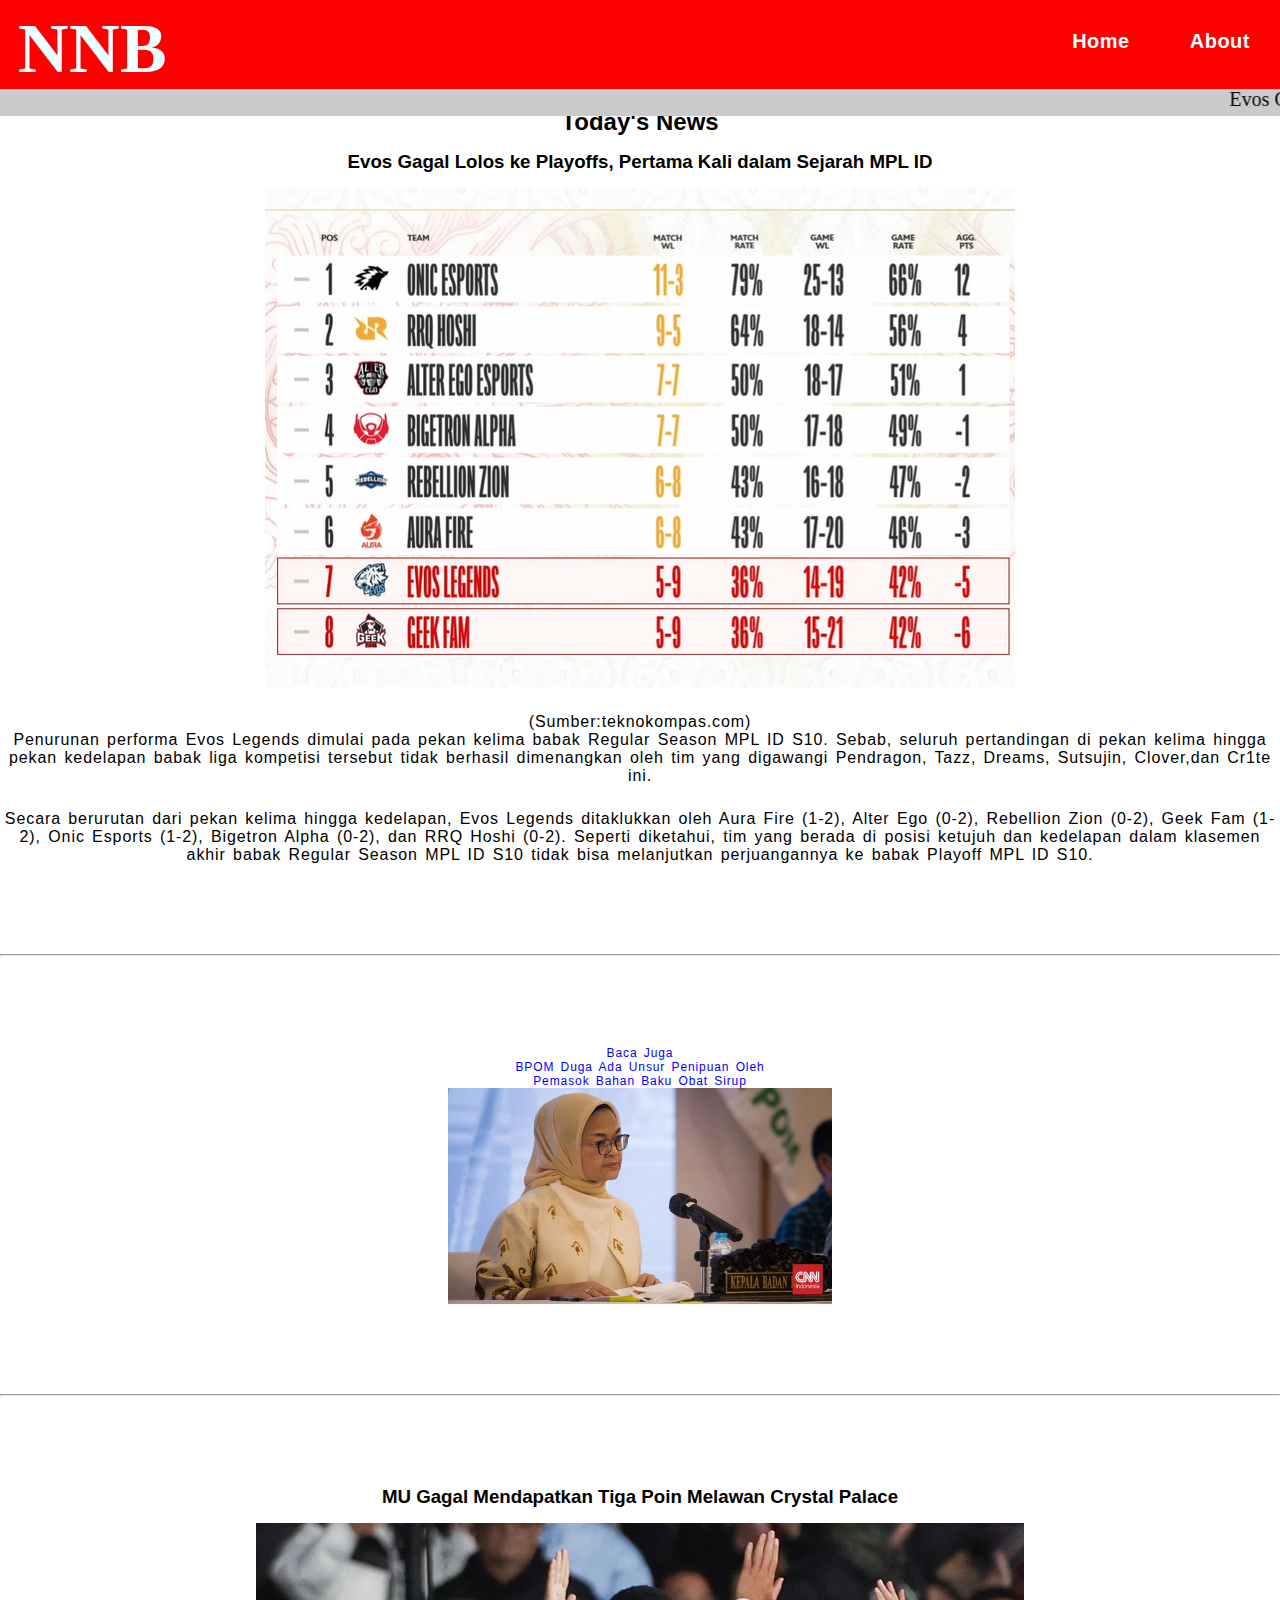
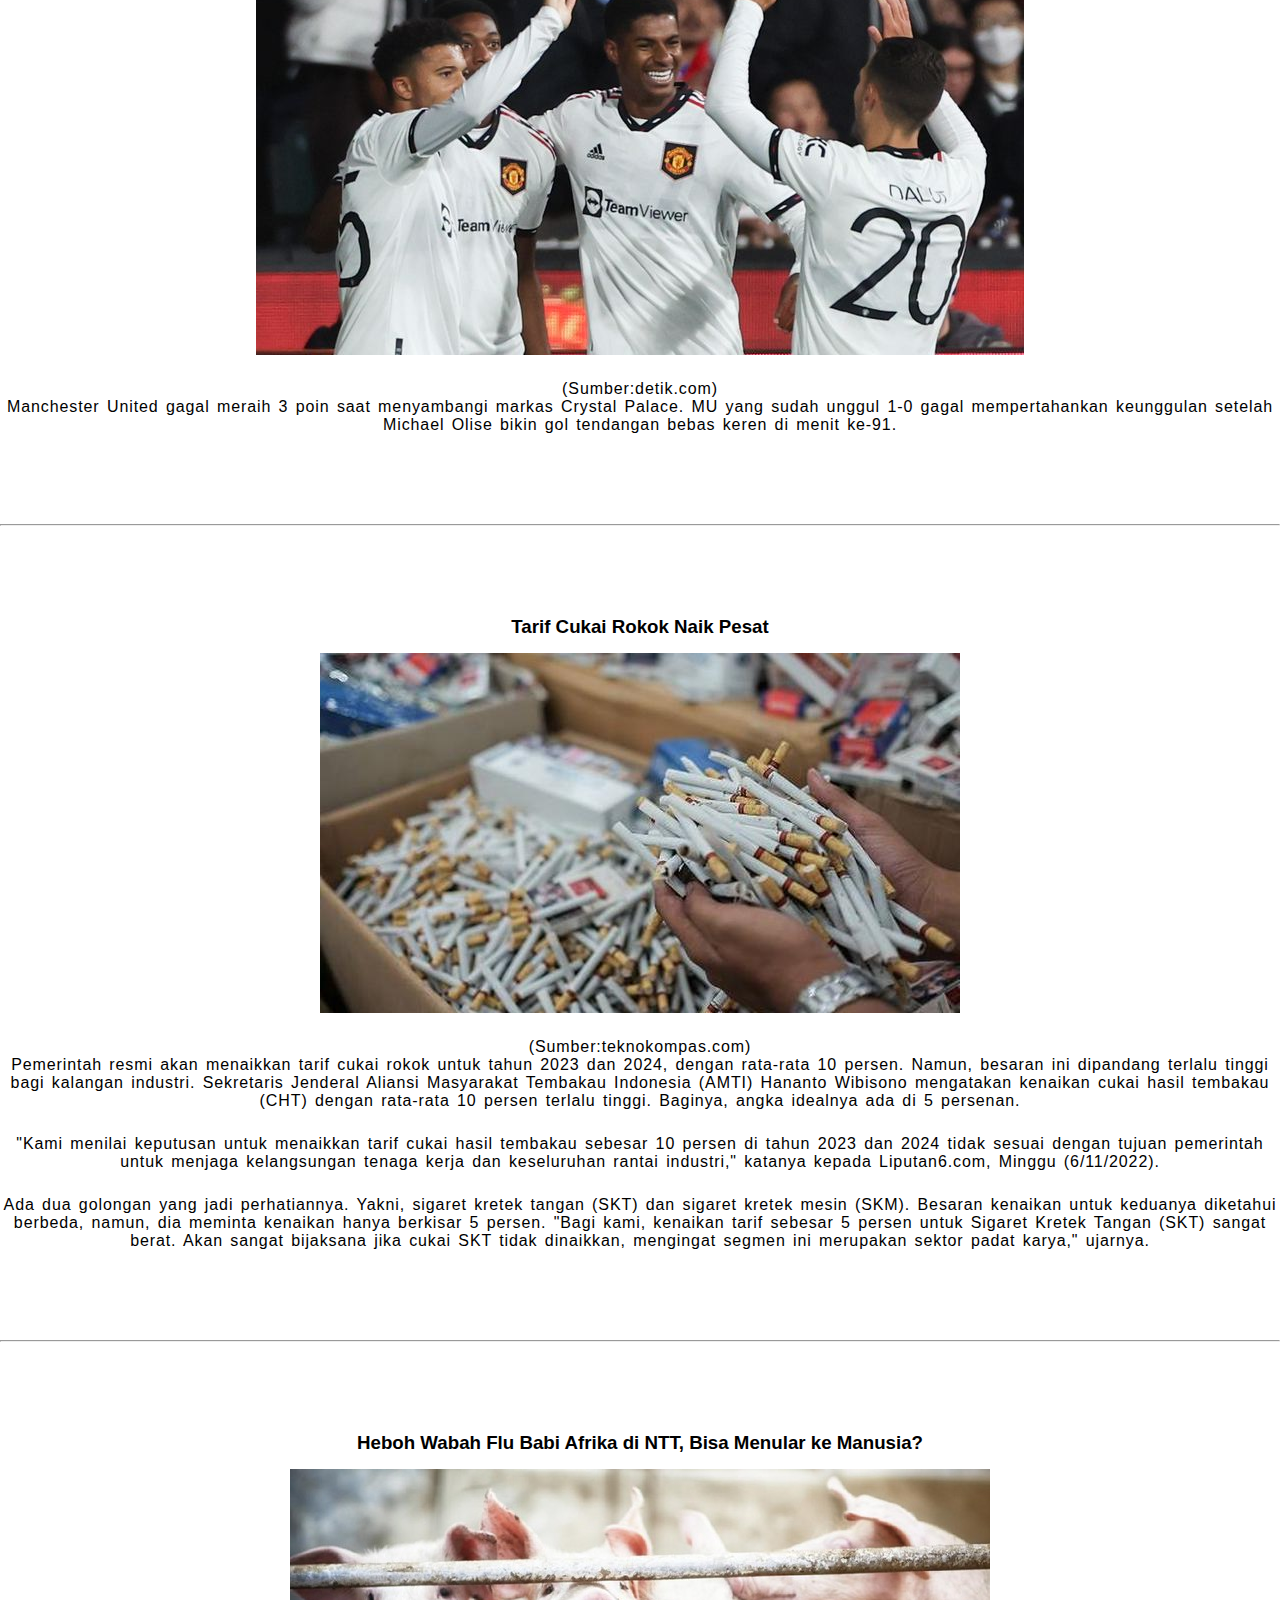
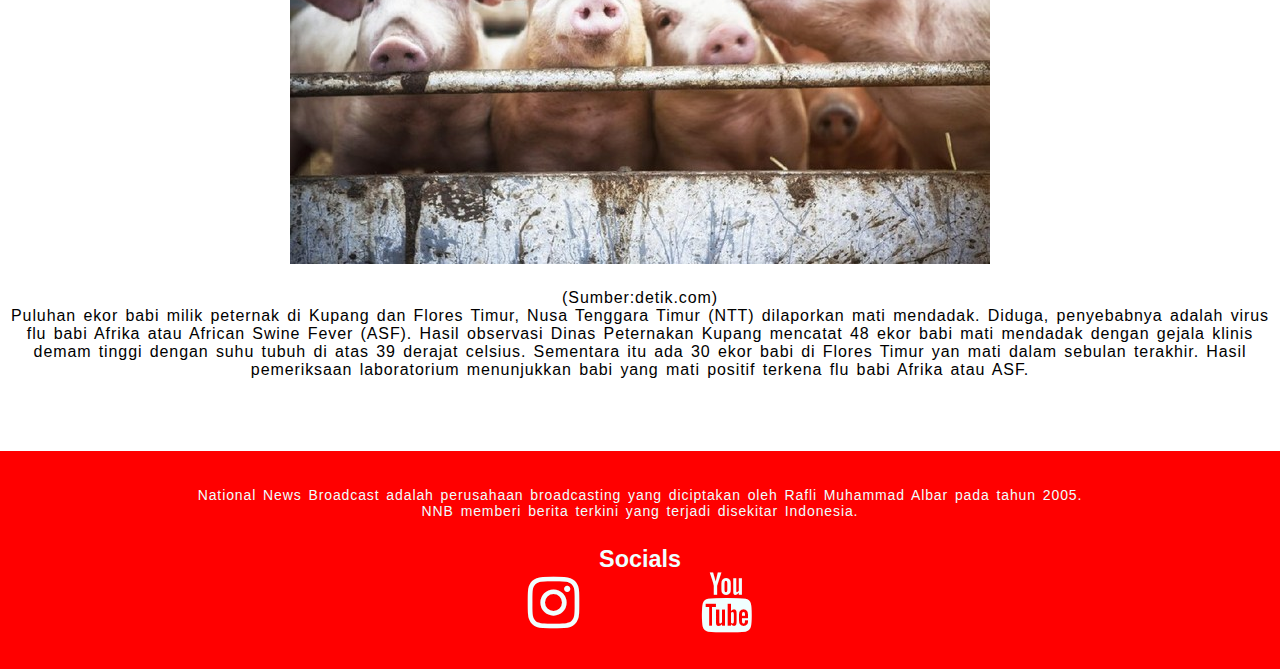
<file: index.html>
<D0CTYPE html>
  <html>
  
    <head>
  
      <title>Daily News</title>
  
      <link rel="stylesheet" href="style.css">
      <link rel="stylesheet" href="https://cdnjs.cloudflare.com/ajax/libs/font-awesome/4.7.0/css/font-awesome.min.css">
      <meta name="viewport" content="user-scalable=0">
  
    </head>

    <header>
  
    <nav>
      <div class="navbar">
        <div class="logo">
          <h1>NNB</h1>
        </div>
        <ul>
          <li>
            <a href="#about"> About</a>
            <a href="#"> Home</a>
          </li>
        </ul>
      </div>
    </nav>
      
    <div class="headline">
      
     <nav>
       <marquee width="100%" scroll-amount="10" loop direction="left" >
         Evos Gagal Lolos ke Playoffs, Pertama Kali dalam Sejarah MPL ID. POM Duga Ada Unsur Penipuan Oleh Pemasok Bahan Baku Obat Sirup. 
         MU Gagal Mendapatkan Tiga Poin Melawan Crystal Palace, Apakah Mereka Bisa Lolos ke Champions League? Tarif Cukai Rokok Naik Pesat! 
         Apakah Lebih Baik Ditabung Saja? Heboh! Wabah Flu Babi Afrika di NTT, Bisakah Menular ke Manusia?
       </marquee>
      </nav>
    
    </div>
       
    </header>
  
    <body>
  
    <div class="epos" >
      <h2>Today's News</h2>
  
      <h3>Evos Gagal Lolos ke Playoffs, Pertama Kali dalam Sejarah MPL ID</h3>
      
      <img src="evos.png">

      <p>
        (Sumber:teknokompas.com)<br>
        Penurunan performa Evos Legends dimulai pada pekan kelima babak 
        Regular Season MPL ID S10. Sebab, seluruh pertandingan di pekan kelima 
        hingga pekan kedelapan babak liga kompetisi tersebut tidak berhasil dimenangkan
        oleh tim yang digawangi Pendragon, Tazz, Dreams, Sutsujin, Clover,dan Cr1te ini. 
      </p>
  
      <p>
        Secara berurutan dari pekan kelima hingga kedelapan, Evos
        Legends ditaklukkan oleh Aura Fire (1-2), Alter Ego (0-2), Rebellion 
        Zion (0-2), Geek Fam (1-2), Onic Esports (1-2), Bigetron Alpha (0-2), dan
        RRQ Hoshi (0-2). Seperti diketahui, tim yang berada di posisi ketujuh dan
        kedelapan dalam klasemen akhir babak Regular Season MPL ID S10 tidak
        bisa melanjutkan perjuangannya ke babak Playoff MPL ID S10.
      </p>
    </div>
  
    <hr>

    <div class="extra">
    <p>
      Baca Juga
    </p>
  
    <p>
      BPOM Duga Ada Unsur Penipuan Oleh<br> 
      Pemasok Bahan Baku Obat Sirup
    </p>
  
    <a href="linked.html"> 
        <img src="sirop.jpeg">
    </a>
  
    <hr>

    </div>
  
    <div class="mu">
  
      <h3>
        MU Gagal Mendapatkan Tiga Poin Melawan Crystal Palace
      </h3>
          
      <img src="MU.jpg">

      <p>
        (Sumber:detik.com)<br>
        Manchester United gagal meraih 3 poin saat menyambangi markas 
        Crystal Palace. MU yang sudah unggul 1-0 gagal mempertahankan
        keunggulan setelah Michael Olise bikin gol tendangan bebas keren di menit ke-91.
      </p>
  
    </div>
  
    <hr>
  
    <div class="rokok">
      <h3>
        Tarif Cukai Rokok Naik Pesat
      </h3>

      <img src="rokok.jpeg">

      <p>
        (Sumber:teknokompas.com)<br>
        Pemerintah resmi akan menaikkan tarif cukai rokok untuk tahun
        2023 dan 2024, dengan rata-rata 10 persen. Namun, besaran ini
        dipandang terlalu tinggi bagi kalangan industri. Sekretaris Jenderal
        Aliansi Masyarakat Tembakau Indonesia (AMTI) Hananto Wibisono 
        mengatakan kenaikan cukai hasil tembakau (CHT) dengan rata-rata
        10 persen terlalu tinggi. Baginya, angka idealnya ada di 5 persenan.
      </p>
  
      <p>
        "Kami menilai keputusan untuk menaikkan tarif cukai hasil tembakau
        sebesar 10 persen di tahun 2023 dan 2024 tidak sesuai dengan tujuan 
        pemerintah untuk menjaga kelangsungan tenaga kerja dan keseluruhan 
        rantai industri," katanya kepada Liputan6.com, Minggu (6/11/2022). 
      </p>
  
      <p>  
        Ada dua golongan yang jadi perhatiannya. Yakni, sigaret kretek tangan
        (SKT) dan sigaret kretek mesin (SKM). Besaran kenaikan untuk keduanya
        diketahui berbeda, namun, dia meminta kenaikan hanya berkisar 5 persen. 
        "Bagi kami, kenaikan tarif sebesar 5 persen untuk Sigaret Kretek Tangan
        (SKT) sangat berat. Akan sangat bijaksana jika cukai SKT tidak 
        dinaikkan, mengingat segmen ini merupakan sektor padat karya," ujarnya.
      </p>
    </div>
  
    <hr>

    <div class="babi">
      <h3>
        Heboh Wabah Flu Babi Afrika di NTT, Bisa Menular ke Manusia?
      </h3>
      
      <img src="babi.jpeg">
  
      <p>
        (Sumber:detik.com)<br>
        Puluhan ekor babi milik peternak di Kupang 
        dan Flores Timur, Nusa Tenggara Timur (NTT) 
        dilaporkan mati mendadak. Diduga, penyebabnya 
        adalah virus flu babi Afrika atau African Swine Fever (ASF).
        Hasil observasi Dinas Peternakan Kupang mencatat 
        48 ekor babi mati mendadak dengan gejala klinis demam
        tinggi dengan suhu tubuh di atas 39 derajat celsius. 
        Sementara itu ada 30 ekor babi di Flores Timur yan 
        mati dalam sebulan terakhir.       
        Hasil pemeriksaan laboratorium menunjukkan babi 
        yang mati positif terkena flu babi Afrika atau ASF.       
      </p>
  
    </div>
  
    </body>
  
    <footer>
  
    <div class="bottom" id="about">
      <p>
        National News Broadcast adalah perusahaan broadcasting yang diciptakan oleh Rafli Muhammad Albar pada tahun 2005.<br>
        NNB memberi berita terkini yang terjadi disekitar Indonesia. 
      </p>
  
      <div class="social">

        <h3> Socials </h3>
      
        <a href="https://www.instagram.com/nnbroadcast/"><i class="fa fa-fw fa-instagram fa-3x"></i></a>
        <a href="https://youtube.com/channel/UCxJ9QqJnBhGSRVJ7BjGCRpw"><i class="fa fa-fw fa-youtube fa-3x"></i></a>

      </div>

    </div>
  
    </footer>
  
  
    </html>
</file>
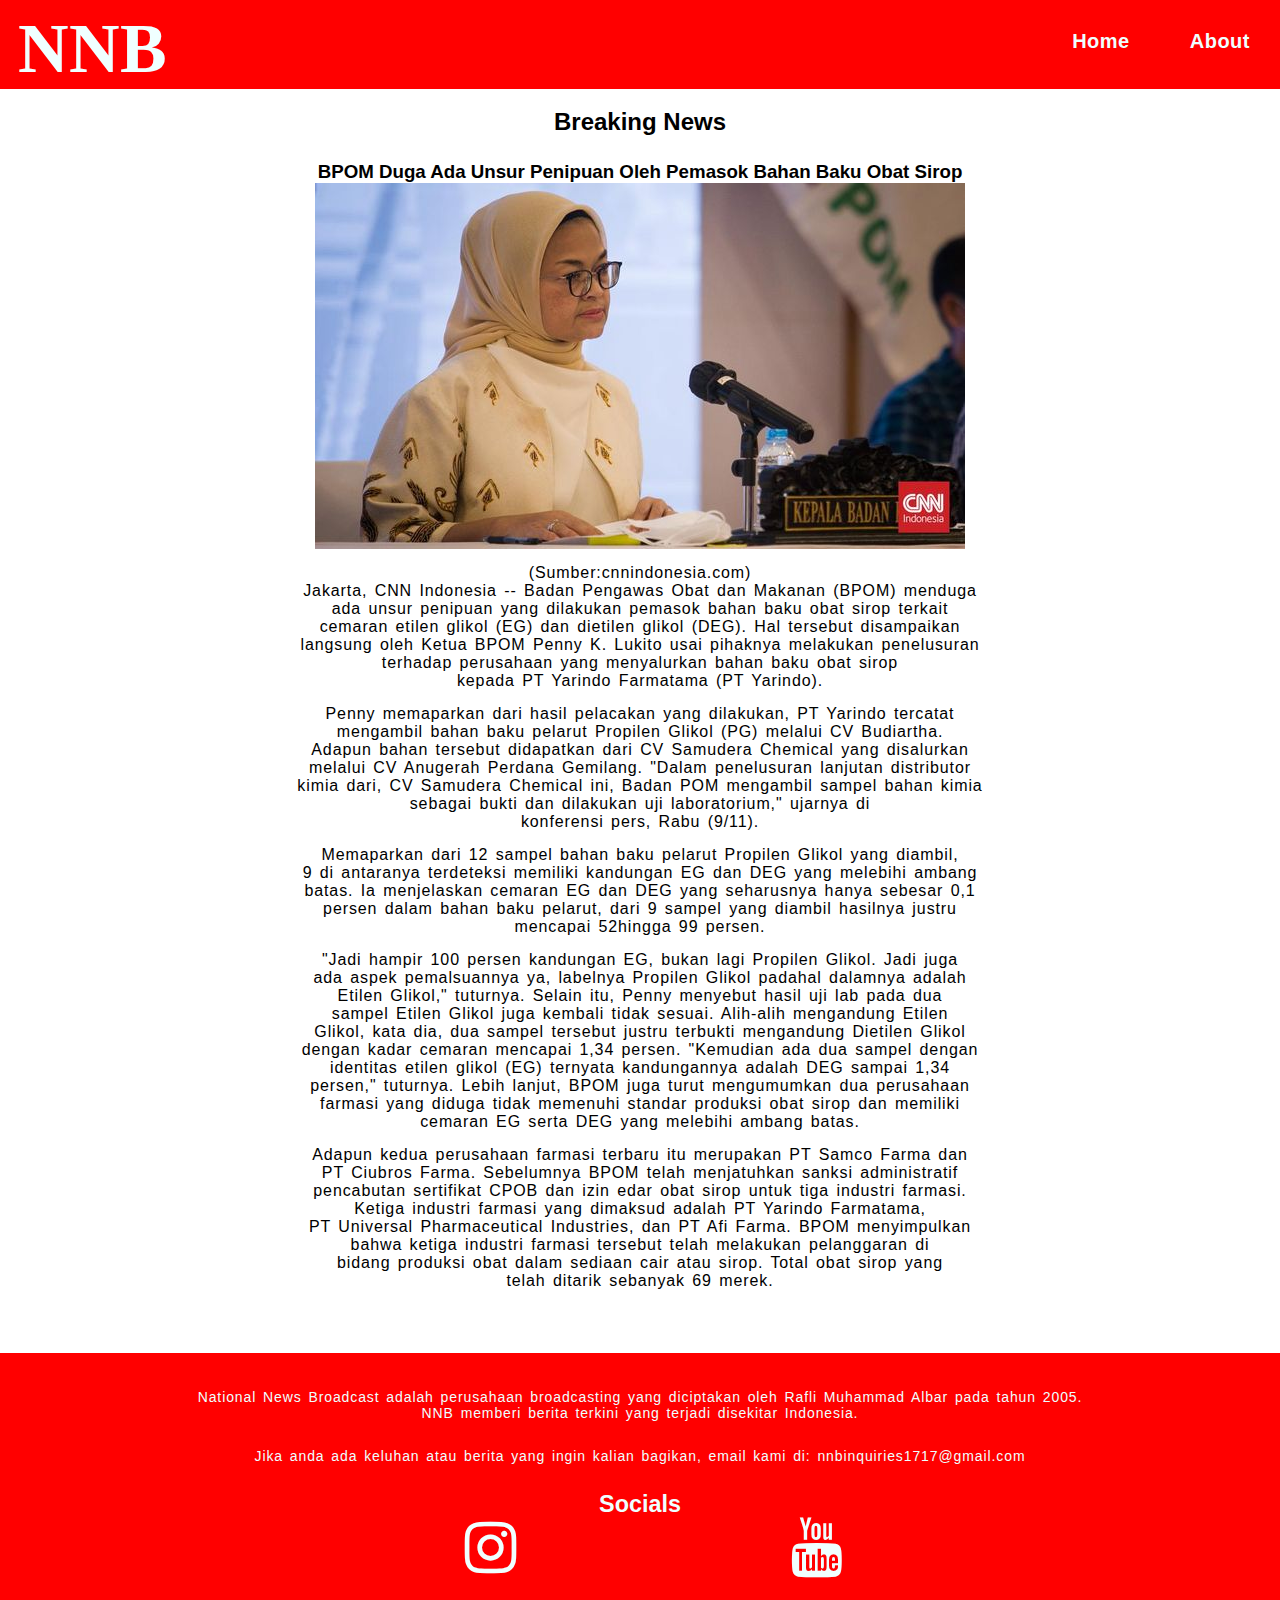
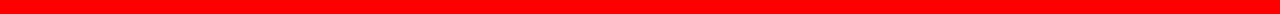
<file: linked.html>
<D0CTYPE html>
    <html>
    
      <head>
    
        <title>BPOM Duga Ada Unsur Penipuan Oleh Pemasok Bahan Baku Obat Sirop</title>
    
        <link rel="stylesheet" href="style.css">
        <link rel="stylesheet" href="https://cdnjs.cloudflare.com/ajax/libs/font-awesome/4.7.0/css/font-awesome.min.css">
      </head>
    
    
    
      <header>
    
      <nav>
        <div class="navbar">
          <div class="logo">
            <h1>NNB</h1>
          </div>
          <ul>
            <li>
              <a href="index.html #about"> About</a>
              <a href="index.html"> Home</a>
            </li>
          </ul>
        </div>
      </nav>
      
      </header>
    
      <body>
    
      <div class="sirup" >
    
        <h2>
            Breaking News
        </h2>

        <h3>BPOM Duga Ada Unsur Penipuan Oleh Pemasok Bahan Baku Obat Sirop</h3>

        <img src="sirop.jpeg">

        <p>
           (Sumber:cnnindonesia.com)<br>
            Jakarta, CNN Indonesia -- Badan Pengawas Obat dan Makanan (BPOM) menduga<br> 
            ada unsur penipuan yang dilakukan pemasok bahan baku obat sirop terkait<br> 
            cemaran etilen glikol (EG) dan dietilen glikol (DEG). Hal tersebut disampaikan<br> 
            langsung oleh Ketua BPOM Penny K. Lukito usai pihaknya melakukan penelusuran<br> 
            terhadap perusahaan yang menyalurkan bahan baku obat sirop<br> 
            kepada PT Yarindo Farmatama (PT Yarindo).
        </p>

        <p>
          Penny memaparkan dari hasil pelacakan yang dilakukan, PT Yarindo tercatat<br> 
          mengambil bahan baku pelarut Propilen Glikol (PG) melalui CV Budiartha.<br> 
          Adapun bahan tersebut didapatkan dari CV Samudera Chemical yang disalurkan<br> 
          melalui CV Anugerah Perdana Gemilang. "Dalam penelusuran lanjutan distributor<br> 
          kimia dari, CV Samudera Chemical ini, Badan POM mengambil sampel bahan kimia<br> 
          sebagai bukti dan dilakukan uji laboratorium," ujarnya di<br> 
          konferensi pers, Rabu (9/11).
        </p>

        <p>
          Memaparkan dari 12 sampel bahan baku pelarut Propilen Glikol yang diambil,<br> 
          9 di antaranya terdeteksi memiliki kandungan EG dan DEG yang melebihi ambang<br> 
          batas. Ia menjelaskan cemaran EG dan DEG yang seharusnya hanya sebesar 0,1<br> 
          persen dalam bahan baku pelarut, dari 9 sampel yang diambil hasilnya justru<br> 
          mencapai 52hingga 99 persen.
        </p>

        <p>
          "Jadi hampir 100 persen kandungan EG, bukan lagi Propilen Glikol. Jadi juga<br> 
          ada aspek pemalsuannya ya, labelnya Propilen Glikol padahal dalamnya adalah<br> 
          Etilen Glikol," tuturnya. Selain itu, Penny menyebut hasil uji lab pada dua<br> 
          sampel Etilen Glikol juga kembali tidak sesuai. Alih-alih mengandung Etilen<br> 
          Glikol, kata dia, dua sampel tersebut justru terbukti mengandung Dietilen Glikol<br>
          dengan kadar cemaran mencapai 1,34 persen. "Kemudian ada dua sampel dengan<br> 
          identitas etilen glikol (EG) ternyata kandungannya adalah DEG sampai 1,34<br> 
          persen," tuturnya. Lebih lanjut, BPOM juga turut mengumumkan dua perusahaan<br> 
          farmasi yang diduga tidak memenuhi standar produksi obat sirop dan memiliki<br> 
          cemaran EG serta DEG yang melebihi ambang batas. 
        </p>

        <p>
          Adapun kedua perusahaan farmasi terbaru itu merupakan PT Samco Farma dan<br> 
          PT Ciubros Farma. Sebelumnya BPOM telah menjatuhkan sanksi administratif<br> 
          pencabutan sertifikat CPOB dan izin edar obat sirop untuk tiga industri farmasi.<br> 
          Ketiga industri farmasi yang dimaksud adalah PT Yarindo Farmatama,<br> 
          PT Universal Pharmaceutical Industries, dan PT Afi Farma. BPOM menyimpulkan<br> 
          bahwa ketiga industri farmasi tersebut telah melakukan pelanggaran di<br> 
          bidang produksi obat dalam sediaan cair atau sirop. Total obat sirop yang<br>
           telah ditarik sebanyak 69 merek.
        </p>

      </div>

      <footer>

        <div class="bottom" id="about">
          
          <p>
            National News Broadcast adalah perusahaan broadcasting yang diciptakan oleh Rafli Muhammad Albar pada tahun 2005.<br>
            NNB memberi berita terkini yang terjadi disekitar Indonesia. 
          </p>
          
          <p>
            Jika anda ada keluhan atau berita yang ingin kalian bagikan, email kami di: nnbinquiries1717@gmail.com 
          </p>
            
          <div class="social">

            <h3> Socials </h3>
      
            <a style="padding-left: 3vh; padding-right: 15vh;" href="https://www.instagram.com/nnbroadcast/"><i class="fa fa-fw fa-instagram fa-3x"></i></a>
            <a style="padding-left: 2vh;" href="https://youtube.com/channel/UCxJ9QqJnBhGSRVJ7BjGCRpw"><i class="fa fa-fw fa-youtube fa-3x"></i></a>

          </div>

        </div>
        
      </footer>
        
        
      </html>
</file>
<file: style.css>
@media only screen and (max-width:768px) {
	.epos p {
		font-size: 5px;
	}
	.mu p {
		font-size: 5px;
	}
	.rokok p {
		font-size: 5px;
	}
	.extra p {
		font-size: 5px;
	}
	.sirup {
		font-size: 5px;
	}
	.babi p {
		font-size: 5px;
	}
}

* {
	margin: 0%;
	padding: 0%;
	box-sizing: border-box;
}

hr {
	margin-top: 10vh;
	margin-bottom: 10vh;
}

a {
	color: black;
	font-size: 20px;
}

ul {
	list-style: none;
}

p {
	letter-spacing: 0.9px;
	word-spacing: 2px;
}

a:hover {
  	color: #FF0000;
}

a:link {
	text-decoration: none;
}

html {
	scroll-behavior: smooth;
}

header {
	background-color: #FF0000;
	color: azure;
}

.headline {
	z-index: 2;
	background-color: rgb(202, 202, 202);
	font-family: 'Playfair Display', serif;
	color: #000000;
	font-size: 20px;
	padding-top: 5px;
	padding-bottom: 5px;
	margin-top: 83px;
	position: fixed; 
}

.navbar, .logo {
	font-weight: bolder;
	font-size: 35px;
	font-family: 'Playfair Display', serif;
	display: flex;
	justify-content: space-between;
	margin-left: 2vh;
	margin-top: 9px;
}

.navbar {
  	background-color: #FF0000;
  	position: fixed; 
	z-index: 3;
	margin: auto; 
  	width: 100%;
	font-size: 30px;
	letter-spacing: 0.5px;
	word-spacing: 10px;
}

.navbar a {
	float: right;
	display: block;
	background-color: #FF0000;
	color: azure;
	text-align: center;
	padding: 30px 30px;
	text-decoration: none;
	font-family: 'Poppins', sans-serif;
  }

.navbar a:hover {
	background: azure;
	color: #FF0000;
}

.epos {
	padding-top: 12vh;
	text-align: center;
	font-family: 'Poppins', sans-serif;
}

.epos h3 {
	margin-top: 15px;
	margin-bottom: 15px;
}

.epos p {
	margin-top : 25px
}

.extra {
	text-align: center;
	float: center;
	color: blue;
	font-family: 'Poppins', sans-serif;
}

.extra img {
	width: 30%;
}

.extra p {
	font-size: 12px;
}

.mu {
	text-align: center;
	font-family: 'Poppins', sans-serif;
}

.mu p {
	margin-top: 25px;
}

.mu h3 {
	margin-bottom: 15px;
}

.sirup {
	padding-top: 12vh;
	padding-bottom: 7vh;
	text-align: center;
	font-family: 'Poppins', sans-serif;
}

.sirup h3 {
	margin-top: 25px;
}

.sirup p {
	margin-top: 15px;
}

.rokok {
	text-align: center;
	font-family: 'Poppins', sans-serif;
}

.rokok h3 {
	margin-bottom: 15px;
}

.rokok p {
	margin-top: 25px;
}

.bottom {
	text-align: center;
	color :azure;
	font-size: 20px;
	font-family: 'Poppins', sans-serif;
}

.bottom p {
	font-size: 14px;
	margin-bottom: 3vh;
}

footer {
	background-color: #FF0000;
	padding-top: 4vh;
	padding-bottom: 4vh;
}

.babi {
	text-align: center;
	font-family: 'Poppins', sans-serif;
}

.babi h3 {
	margin-bottom: 15px;
}

.babi p {
	margin-top: 25px;
	margin-bottom: 8vh;
}

.social a {
	color: azure;
	margin-left: 5vh;
	margin-right: 5vh;
}
</file>
